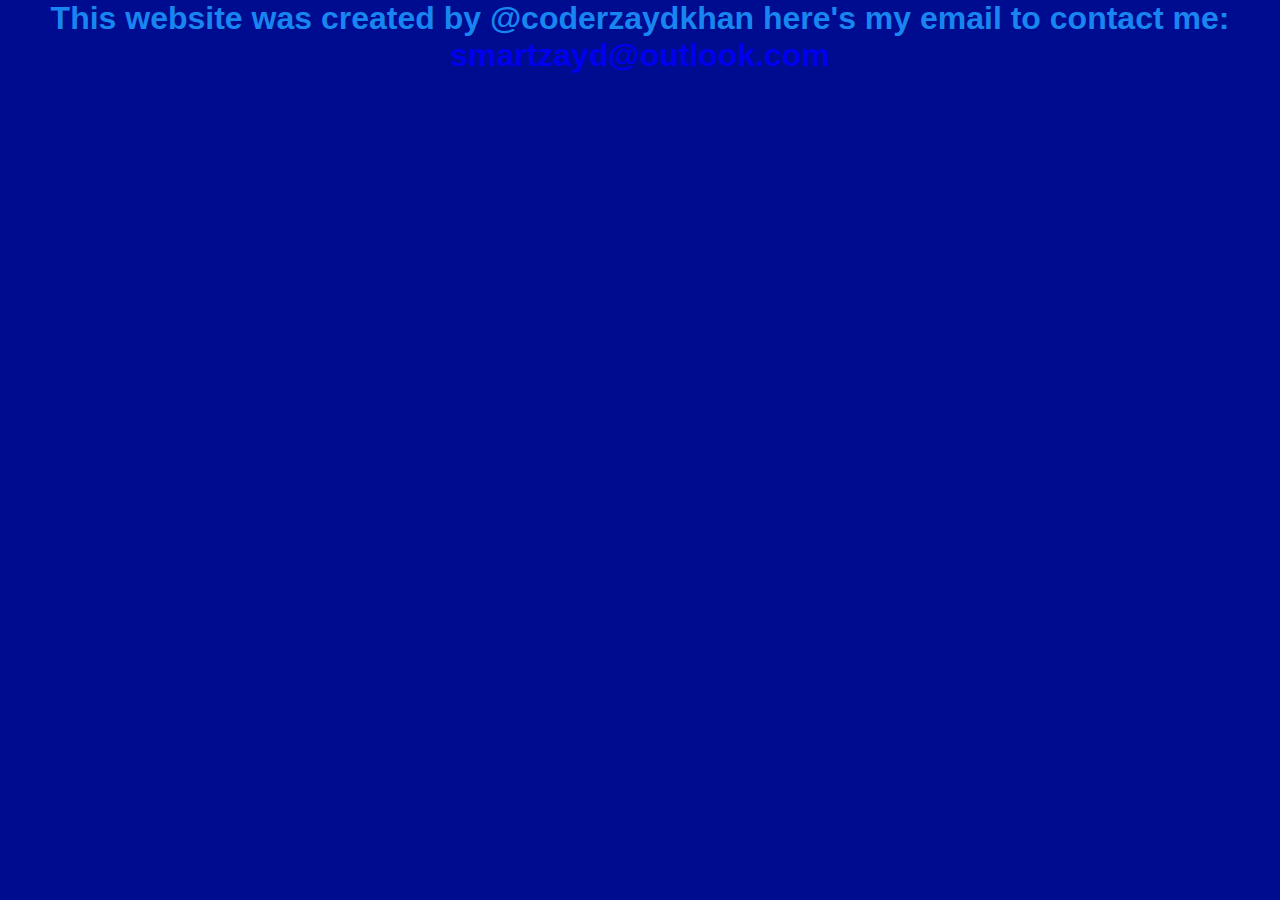
<file: about.html>
<!DOCTYPE html>
<html lang="en">
<head>
    <meta charset="UTF-8">
    <meta http-equiv="X-UA-Compatible" content="IE=edge">
    <meta name="viewport" content="width=device-width, initial-scale=1.0">
    <link rel="stylesheet" href="index.css">
    <title>About</title>
</head>
<body>
    <h1>This website was created by @coderzaydkhan
        here's my email to contact me: <a href="mailto:smartzayd@outlook.com">smartzayd@outlook.com</a>
    </h1>
</body>
</html>
</file>
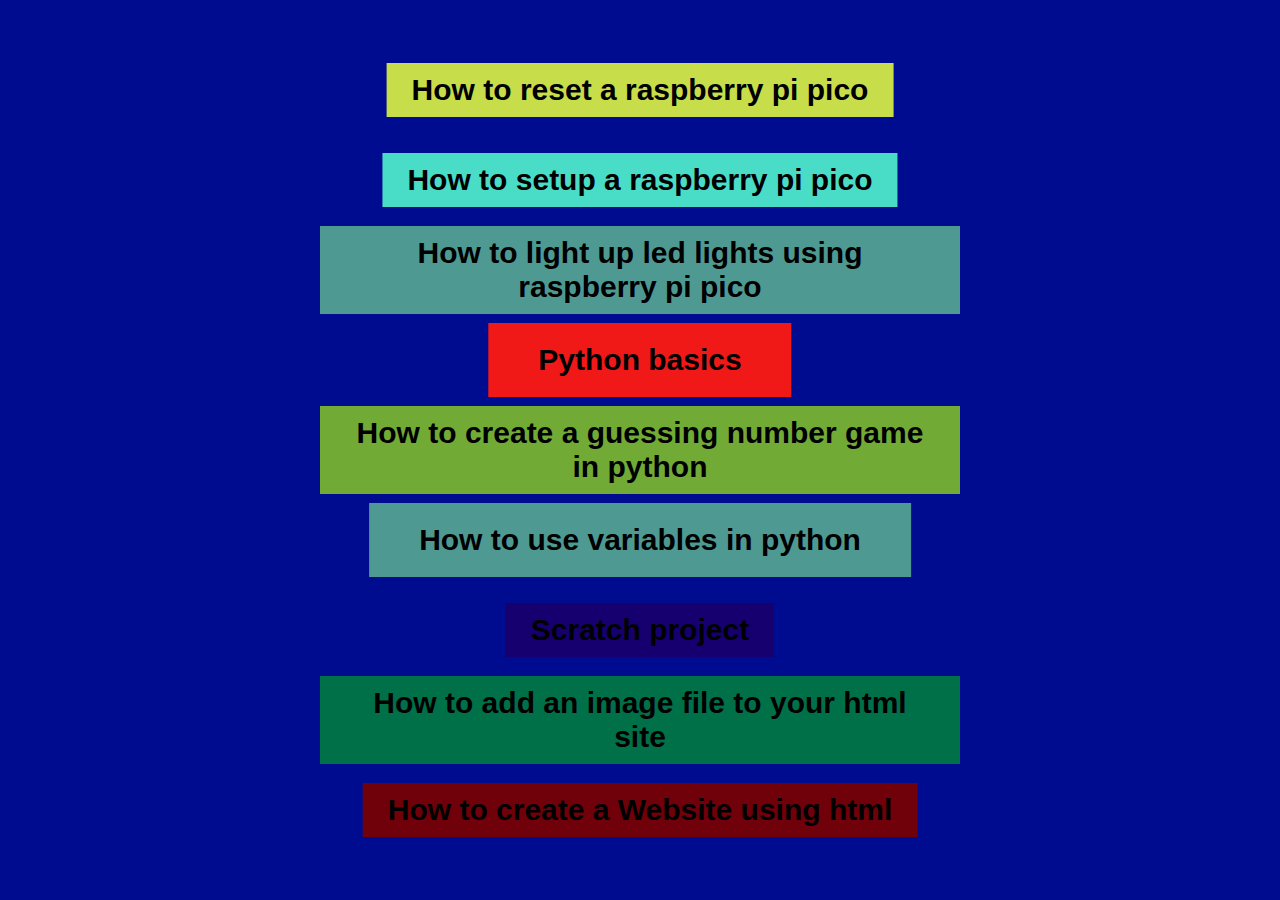
<file: Ytvideos.html>
<!DOCTYPE html>
<html lang="en">
<head>
    <link rel="icon" type="image/x-icon" href="https://pngmart.com/files/14/Z-Letter-PNG-Image.png">
    <meta charset="UTF-8">
    <meta http-equiv="X-UA-Compatible" content="IE=edge">
    <meta name="viewport" content="width=device-width, initial-scale=1.0">
    <link rel="stylesheet" href="index.css">
    <title>Ytvideos</title>
</head>
<body>
    <button id="Variables" onclick=window.location="variables.html">How to use variables in python</button>
    <button id="guess" onclick=window.location="guess.html">How to create a guessing number game in python</button>
    <button id="Python" onclick=window.location="python_bascics">Python basics</button>
    <button id="sss" >How to light up led lights using raspberry pi pico</button>
    <button id="hihihi">How to setup a raspberry pi pico</button>
    <button id="hjk" onclick=window.location="raspberry_pi.html">How to reset a raspberry pi pico</button>
    <button id="seventy">Scratch project</button>
    <button id="banana">How to add an image file to your html site</button>
    <button id="yay">How to create a Website using html</button>
</body>
</html>
</file>
<file: index.css>
body {
    background-color: #000c8f;
    color: #1885f1;
    background-size: cover;
    font-family: -apple-system, BlinkMacSystemFont, 'Segoe UI', Roboto, Oxygen, Ubuntu, Cantarell, 'Open Sans', 'Helvetica Neue', sans-serif;
    font-weight: bold;
    text-align: center;
}
body {
    padding: 0;
    margin: 0;
}


#youtube{
    background-color: #18f118;
    border: none;
    position: absolute;
    transform: translate(-50%, -50%);
    top: 20%;
    left: 50%;
    padding: 20px 50px;
    font-size: 30px;
    font-weight: bold;
    border-radius: 5vh;
    
}


#youtube:hover {
    background-color: #04d1f6;
    cursor: pointer;
}

span {
    color: rgb(255, 0, 0);
}


#Github{
    background-color: #f1a918;
    border: none;
    position: absolute;
    transform: translate(-50%, -50%);
    top: 30%;
    left: 50%;
    padding: 20px 50px;
    font-size: 30px;
    font-weight: bold;
}

#Github:hover {
    background-color: #f90909;
    cursor: pointer;
}

#Z-Counter{
    background-color: #f11818;
    border: none;
    position: absolute;
    transform: translate(-50%, -50%);
    top: 40%;
    left: 50%;
    padding: 20px 50px;
    font-size: 30px;
    font-weight: bold;
}

#Tutorials{
    background-color: #1885f1;
    border: none;
    position: absolute;
    transform: translate(-50%, -50%);
    top: 50%;
    left: 50%;
    padding: 20px 50px;
    font-size: 30px;
    font-weight: bold;
}


#Variables{
    background-color: rgb(78, 154, 146);
    border: none;
    position: absolute;
    transform: translate(-50%, -50%);
    top: 60%;
    left: 50%;
    padding: 20px 50px;
    font-size: 30px;
    font-weight: bold;
}



#Python{
    background-color: #f11818;
    border: none;
    position: absolute;
    transform: translate(-50%, -50%);
    top: 40%;
    left: 50%;
    padding: 20px 50px;
    font-size: 30px;
    font-weight: bold;
}

#sss{
    background-color: #f15d18;
    border: none;
    position: absolute;
    transform: translate(-50%, -50%);
    top: 30%;
    left: 50%;
    background-color: rgb(78, 154, 146);
    padding: 20px 50px;
    font-size: 30px;
    font-weight: bold;
}

#hihihi{
    background-color: #49ddc7;
    border: none;
    position: absolute;
    transform: translate(-50%, -50%);
    top: 20%;
    left: 50%;
    padding: 20px 50px;
    font-size: 30px;
    font-weight: bold;
}

#hjk{
    background-color: #c7dd49;
    border: none;
    position: absolute;
    transform: translate(-50%, -50%);
    top: 10%;
    left: 50%;
    padding: 10px 25px;
    font-size: 30px;
    font-weight: bold;
}

#seventy{
    background-color: #160070;
    border: none;
    position: absolute;
    transform: translate(-50%, -50%);
    top: 70%;
    left: 50%;
    padding: 10px 25px;
    font-size: 30px;
    font-weight: bold;
}

body {
    padding: 0;
    margin: 0;
}

.btn:hover {
    transform: scale(10.3);
    -webkit-transform: scale(10.3);
    -moz-transform: scale(10.3);
    -ms-transform: scale(10.3);
    -o-transform: scale(10.3);
    width: 20px;
}






#guess{
    background-color: #a1ef0fb3;
    border: none;
    position: absolute;
    transform: translate(-50%, -50%);
    top: 50%;
    left: 50%;
    padding: 10px 25px;
    font-size: 30px;
    font-weight: bold;
}



#sss{
    background-color: #f15d18;
    border: none;
    position: absolute;
    transform: translate(-50%, -50%);
    top: 30%;
    left: 50%;
    background-color: rgb(78, 154, 146);
    padding: 10px 25px;
    font-size: 30px;
    font-weight: bold;
}

#hihihi{
    background-color: #49ddc7;
    border: none;
    position: absolute;
    transform: translate(-50%, -50%);
    top: 20%;
    left: 50%;
    padding: 10px 25px;
    font-size: 30px;
    font-weight: bold;
}


#banana{
    background-color: #007049;
    border: none;
    position: absolute;
    transform: translate(-50%, -50%);
    top: 80%;
    left: 50%;
    padding: 10px 25px;
    font-size: 30px;
    font-weight: bold;
}

#yay{
    background-color: #700009;
    border: none;
    position: absolute;
    transform: translate(-50%, -50%);
    top: 90%;
    left: 50%;
    padding: 10px 25px;
    font-size: 30px;
    font-weight: bold;
}


  #Discord Server {
    
  }

  *{
    margin: 0;
    padding: 0;
    text-decoration: none;
    list-style: none;
    box-sizing: border-box;
  }

 
  nav{
    background: #00070c;
    height: 80px;
    width: 100%;
  }
  label.logo {
    colour: white;
   
  }

  nav ul {
    float: left;
    margin-left: 20px;
  }

  nav ul li {
    display: inline-block;
    line-height: 80px;
    margin:0 5px;
  }

  nav ul li a {
    color: white;
    font-size: 25px;
    padding: 7px 13px;
    border-radius: 3px;
    text-transform: uppercase;
    -webkit-border-radius: 3px;
    -moz-border-radius: 3px;
    -ms-border-radius: 3px;
    -o-border-radius: 3px;
}

  a.active,a:hover{
    background: #0e0373;
    transition: .72s;
    -webkit-transition: .72s;
    -moz-transition: .72s;
    -ms-transition: .72s;
    -o-transition: .72s;
}
</file>
